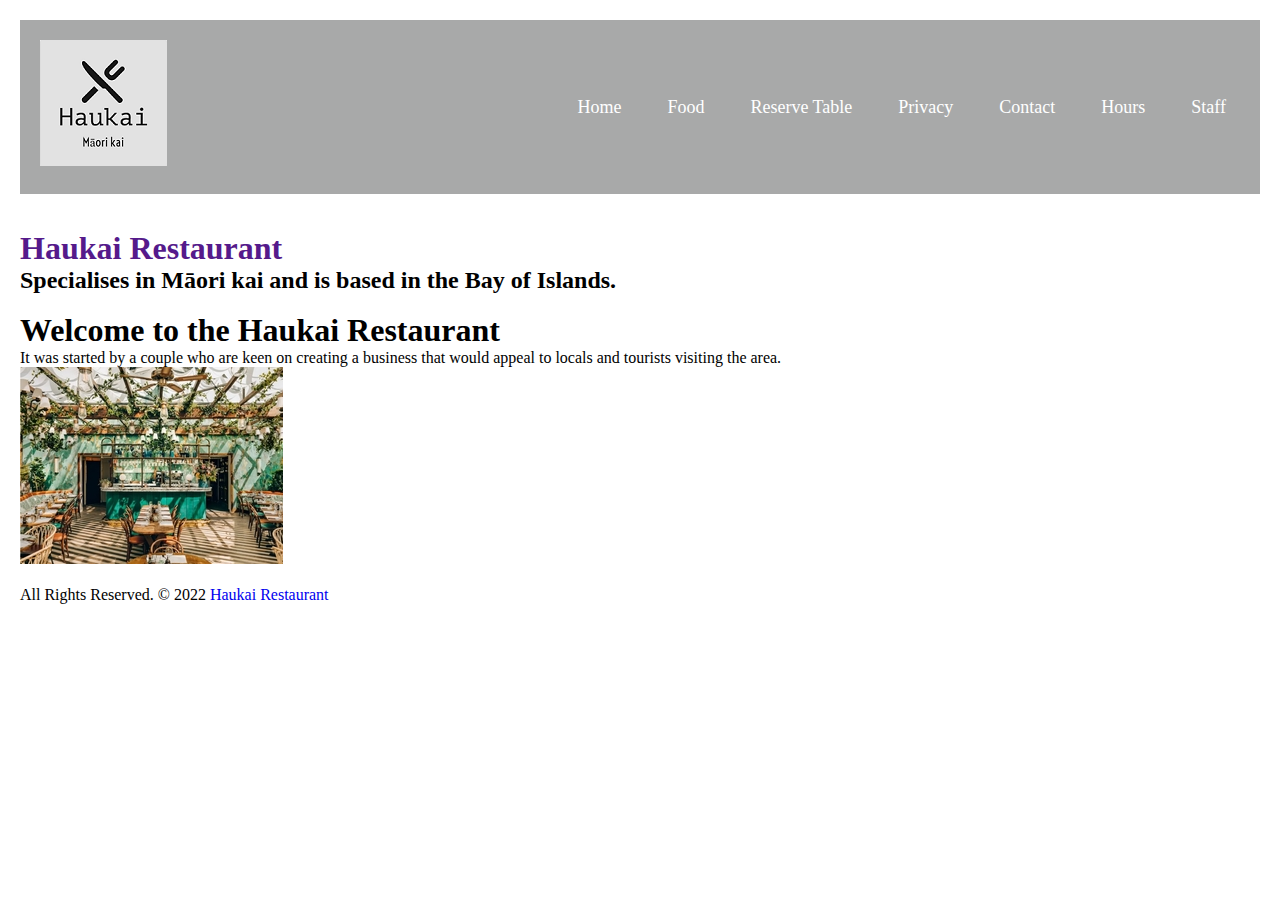
<file: Haukai_BK_160622/index.html>
<!DOCTYPE html>
<html lang="en">

<head>
  <meta http-equiv="Content-Type" content="text/html; charset=utf-8" />
  <meta name="viewport" content="width=device-width, initial-scale=1">

  <title>Haukai Restaurant</title>
  <link href="https://cdn.jsdelivr.net/npm/bootstrap@5.2.0-beta1/dist/css/bootstrap.min.css" rel="stylesheet"
    integrity="sha384-0evHe/X+R7YkIZDRvuzKMRqM+OrBnVFBL6DOitfPri4tjfHxaWutUpFmBp4vmVor" crossorigin="anonymous">

  <meta name="description" content="Haukai Restaurant - Bay of Islands Moari kai food" />
  <meta name="keywords" content="Restuarant" />
  <link rel="stylesheet" type="text/css" href="css/style.css" title="style" />

  <!-- Global site tag (gtag.js) - Google Analytics -->
  <script async src="https://www.googletagmanager.com/gtag/js?id=G-D5JHR24WGT"></script>
  <script>
    window.dataLayer = window.dataLayer || [];
    function gtag() { dataLayer.push(arguments); }
    gtag('js', new Date());

    gtag('config', 'G-D5JHR24WGT');
  </script>



</head>

<body class="container">
  <header class="">
    <nav class="navbar">
      <div class="logo">
        <img src="images/logos.png" alt="Logo" style="max-width:100%;height:auto;">
      </div>
      <ul class="nav-links">
        <input type="checkbox" id="checkbox_toggle" />
        <label for="checkbox_toggle" class="mobmenu">&#9776;</label>
        <div class="menu">
          <li><a href="http://salescorptech.com/haukai/index.html">Home</a></li>
          <li><a href="http://salescorptech.com/haukai/foodmenu.html">Food</a></li>
          <li><a href="http://salescorptech.com/haukai/makereservation.html">Reserve Table</a></li>
          <li><a href="http://salescorptech.com/haukai/privacy.html">Privacy</a></li>
          <li><a href="http://salescorptech.com/haukai/contact.html">Contact</a></li>
          <li><a href="http://salescorptech.com/haukai/hours.html">Hours</a></li>
          <li><a href="http://salescorptech.com/haukai/admin/staff.html">Staff</a></li>
        </div>
      </ul>
    </nav><br><br>


    <div>
      <div>
        <h1><a href=""><span class="logo_colour">Haukai Restaurant</span></a></h1>
        <h2>Specialises in Māori kai and is based in the Bay of Islands.</h2>
      </div>

  </header>

  <main><br>
    <div>
      <h1><strong>Welcome to the Haukai Restaurant</strong> </h1>
      <p>It was started by a couple who are keen on creating
        a business that would appeal to locals and tourists visiting the area.</p>
    </div>
    <img src="images/resmobsmall.jpg" alt="Nature" class="responsive">
  </main><br>

  <footer class="footer">
    <div id="footer">
      <div>
        <p class="company-name">All Rights Reserved. &copy; 2022 <a href="#">Haukai Restaurant</a>
      </div>
    </div>
    </div>
  </footer>
  <script src="https://cdn.jsdelivr.net/npm/bootstrap@5.2.0-beta1/dist/js/bootstrap.bundle.min.js"
    integrity="sha384-pprn3073KE6tl6bjs2QrFaJGz5/SUsLqktiwsUTF55Jfv3qYSDhgCecCxMW52nD2"
    crossorigin="anonymous"></script>

</body>

</html>
</file>
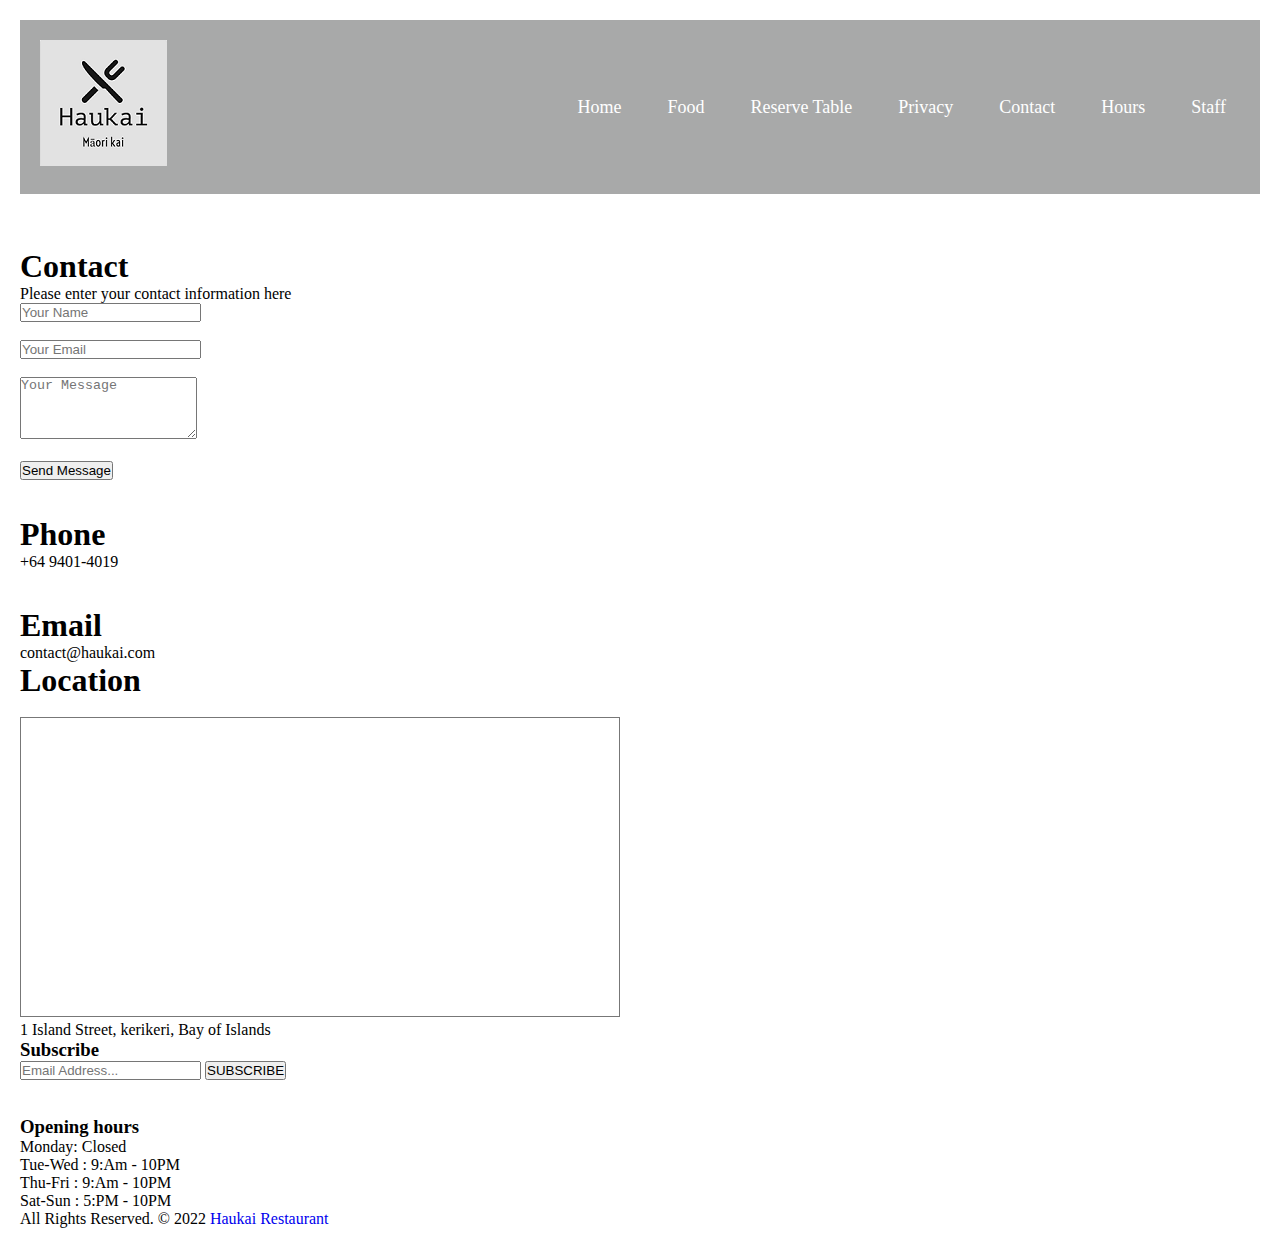
<file: Haukai_BK_160622/contact.html>
<!DOCTYPE html>
<html lang="en">

<head>
  <meta http-equiv="Content-Type" content="text/html; charset=utf-8" />
  <meta name="viewport" content="width=device-width, initial-scale=1">

  <title>Contact Page</title>
  <link href="https://cdn.jsdelivr.net/npm/bootstrap@5.2.0-beta1/dist/css/bootstrap.min.css" rel="stylesheet"
    integrity="sha384-0evHe/X+R7YkIZDRvuzKMRqM+OrBnVFBL6DOitfPri4tjfHxaWutUpFmBp4vmVor" crossorigin="anonymous">

  <meta name="description" content="Haukai Restaurant - Bay of Islands Moari kai food" />
  <meta name="keywords" content="Restuarant" />
  <link rel="stylesheet" type="text/css" href="css/style.css" title="style" />

  <!-- Global site tag (gtag.js) - Google Analytics -->
  <script async src="https://www.googletagmanager.com/gtag/js?id=G-D5JHR24WGT"></script>
  <script>
    window.dataLayer = window.dataLayer || [];
    function gtag() { dataLayer.push(arguments); }
    gtag('js', new Date());

    gtag('config', 'G-D5JHR24WGT');
  </script>



</head>

<body class="container">
  <header class="">
    <nav class="navbar">

      <div class="logo">
        <img src="images/logos.png" alt="Logo" style="max-width:100%;height:auto;">
      </div>

      <ul class="nav-links">
        <input type="checkbox" id="checkbox_toggle" />
        <label for="checkbox_toggle" class="mobmenu">&#9776;</label>
        <div class="menu">
          <li><a href="http://salescorptech.com/haukai/index.html">Home</a></li>
          <li><a href="http://salescorptech.com/haukai/foodmenu.html">Food</a></li>
          <li><a href="http://salescorptech.com/haukai/makereservation.html">Reserve Table</a></li>
          <li><a href="http://salescorptech.com/haukai/privacy.html">Privacy</a></li>
          <li><a href="http://salescorptech.com/haukai/contact.html">Contact</a></li>
          <li><a href="http://salescorptech.com/haukai/hours.html">Hours</a></li>
          <li><a href="http://salescorptech.com/haukai/admin/staff.html">Staff</a></li>
        </div>
      </ul>
    </nav><br><br>

    <div>

  </header>


  <main class="center">

    <div><br>
      <h1>Contact</h1>
      <p>Please enter your contact information here</p>

      <input type="text" class="form" id="name" name="name" placeholder="Your Name" required
        data-error="Please enter your name">
      <br><br>
      <input type="text" placeholder="Your Email" id="email" name="name" required data-error="Please enter your email">
      <br><br>

      <textarea id="message" placeholder="Your Message" rows="4" data-error="Write your message" required></textarea>
      <br><br>
      <button class="" id="submit" type="submit">Send Message</button>
      <br><br><br>
      <h1>Phone</h1>
      <p>+64 9401-4019</p><br>

      <br>
      <h1>Email</h1>
      <p>contact@haukai.com</p>
      <h1>Location</h1>




      <div class="container2"><br>
        <iframe class="responsive-iframe"
          src="https://www.google.com/maps/embed?pb=!1m18!1m12!1m3!1d3259.106584317259!2d173.94472950342214!3d-35.22871669578843!2m3!1f0!2f0!3f0!3m2!1i1024!2i768!4f13.1!3m3!1m2!1s0x6d0bb76f05800a6d%3A0x912328fde4819391!2sHaukai%20Restaurant!5e0!3m2!1sen!2snz!4v1653453212008!5m2!1sen!2snz"
          style="border:solid 1px #777" width="600" height="300" title="Map"></iframe>
      </div>



      <p>1 Island Street, kerikeri, Bay of Islands</p>
      <h3>Subscribe</h3>

      <form>
        <input name="EMAIL" id="subs-email" class="form_input" placeholder="Email Address..." type="email">
        <button type="submit">SUBSCRIBE</button>

      </form><br><br>

      <h3>Opening hours</h3>
      <p><span>Monday: </span>Closed</p>
      <p><span>Tue-Wed :</span> 9:Am - 10PM</p>
      <p><span>Thu-Fri :</span> 9:Am - 10PM</p>
      <p><span>Sat-Sun :</span> 5:PM - 10PM</p>
    </div>



  </main>


  <footer class="footer">
    <div id="footer">
      <div>
        <p class="company-name">All Rights Reserved. &copy; 2022 <a href="#">Haukai Restaurant</a>
      </div>
    </div>
    </div>
  </footer>
  <script src="https://cdn.jsdelivr.net/npm/bootstrap@5.2.0-beta1/dist/js/bootstrap.bundle.min.js"
    integrity="sha384-pprn3073KE6tl6bjs2QrFaJGz5/SUsLqktiwsUTF55Jfv3qYSDhgCecCxMW52nD2"
    crossorigin="anonymous"></script>

</body>

</html>
</file>
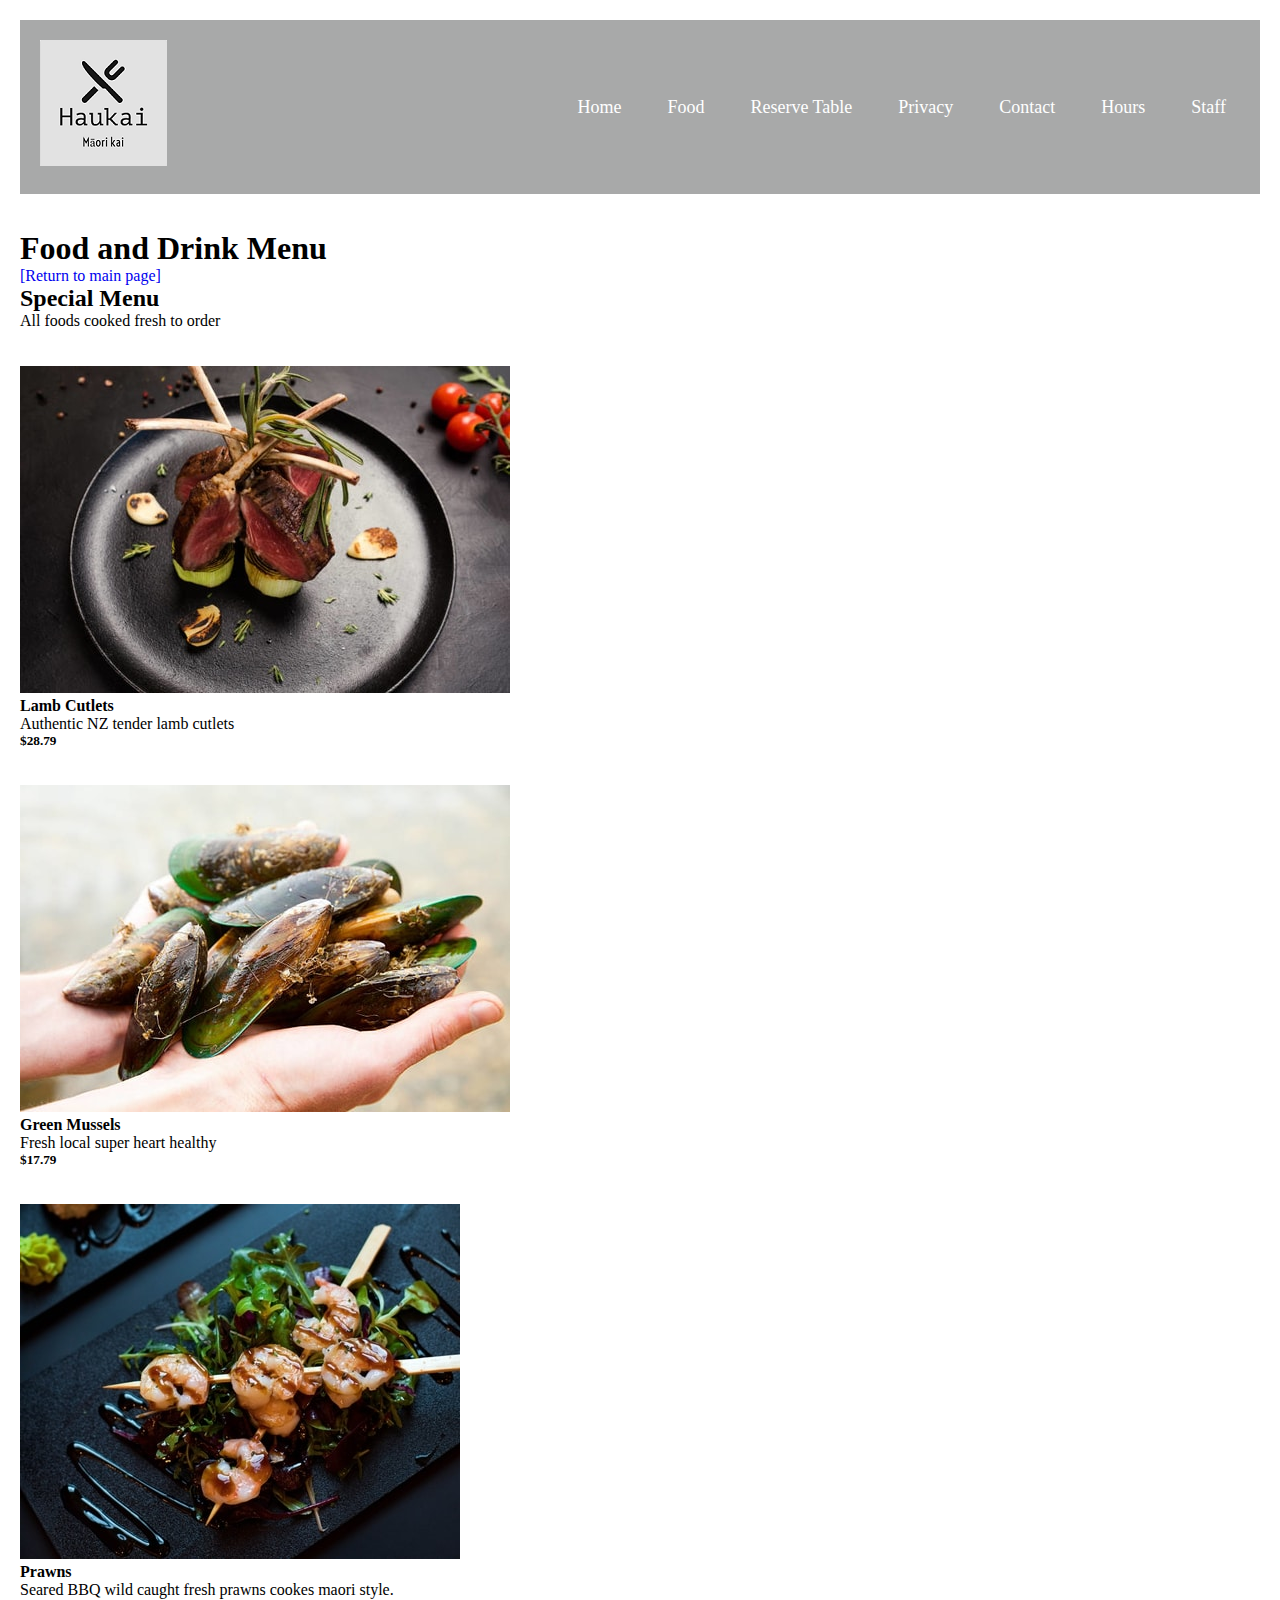
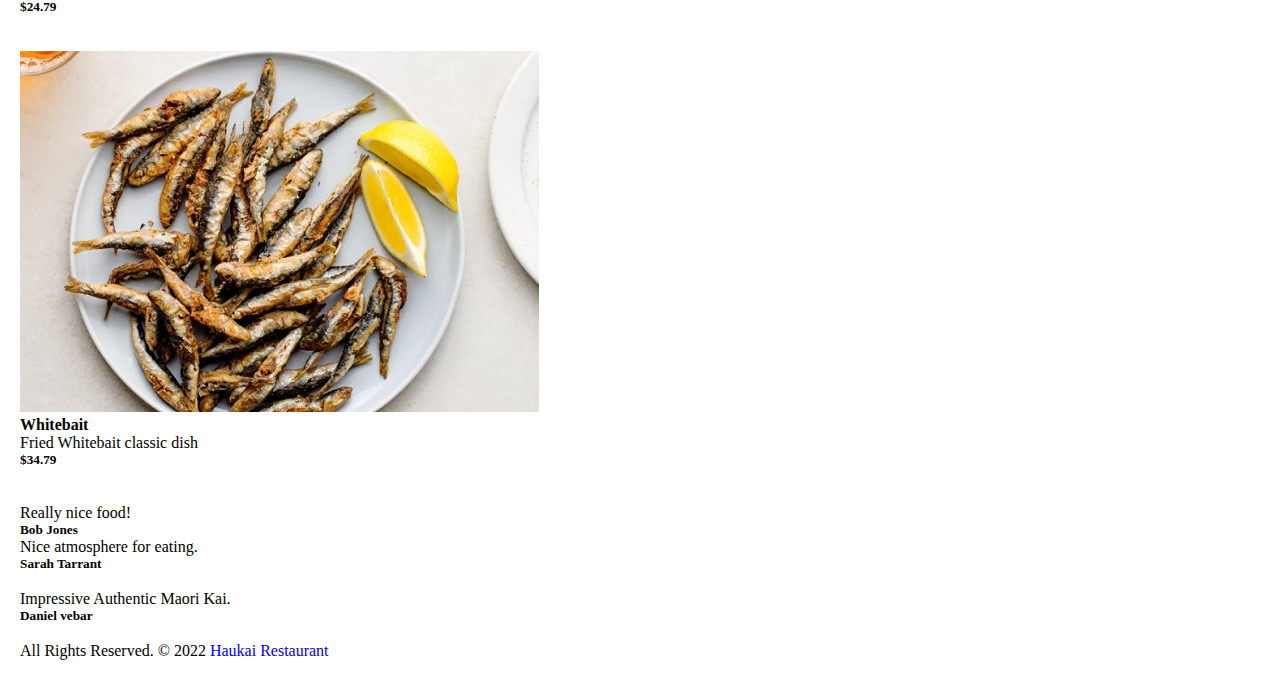
<file: Haukai_BK_160622/foodmenu.html>
<!DOCTYPE html>
<html lang="en">

<head>
  <meta http-equiv="Content-Type" content="text/html; charset=utf-8" />
  <meta name="viewport" content="width=device-width, initial-scale=1">

  <title>Food Menu</title>
  <link href="https://cdn.jsdelivr.net/npm/bootstrap@5.2.0-beta1/dist/css/bootstrap.min.css" rel="stylesheet"
    integrity="sha384-0evHe/X+R7YkIZDRvuzKMRqM+OrBnVFBL6DOitfPri4tjfHxaWutUpFmBp4vmVor" crossorigin="anonymous">

  <meta name="description" content="Haukai Restaurant - Bay of Islands Moari kai food" />
  <meta name="keywords" content="Restuarant" />
  <link rel="stylesheet" type="text/css" href="css/style.css" title="style" />

  <!-- Global site tag (gtag.js) - Google Analytics -->
  <script async src="https://www.googletagmanager.com/gtag/js?id=G-D5JHR24WGT"></script>
  <script>
    window.dataLayer = window.dataLayer || [];
    function gtag() { dataLayer.push(arguments); }
    gtag('js', new Date());

    gtag('config', 'G-D5JHR24WGT');
  </script>



</head>

<body class="container">
  <header class="">
    <nav class="navbar">
      <div class="logo">
        <img src="images/logos.png" alt="Logo" style="max-width:100%;height:auto;">
      </div>
      <ul class="nav-links">
        <input type="checkbox" id="checkbox_toggle" />
        <label for="checkbox_toggle" class="mobmenu">&#9776;</label>
        <div class="menu">
          <li><a href="http://salescorptech.com/haukai/index.html">Home</a></li>
          <li><a href="http://salescorptech.com/haukai/foodmenu.html">Food</a></li>
          <li><a href="http://salescorptech.com/haukai/makereservation.html">Reserve Table</a></li>
          <li><a href="http://salescorptech.com/haukai/privacy.html">Privacy</a></li>
          <li><a href="http://salescorptech.com/haukai/contact.html">Contact</a></li>
          <li><a href="http://salescorptech.com/haukai/hours.html">Hours</a></li>
          <li><a href="http://salescorptech.com/haukai/admin/staff.html">Staff</a></li>
        </div>
      </ul>
    </nav><br><br>

  </header>

  <main class="center">
    <div id="maintext">
      <h1>Food and Drink Menu </h1>
      <p><a href="index.html">[Return to main page]</a></p>

      <h2>Special Menu</h2>
      <p>All foods cooked fresh to order</p><br><br>


      <img src="images/lamb.jpg" alt="Image" style="max-width:100%;height:auto;">
      <h4>Lamb Cutlets</h4>
      <p>Authentic NZ tender lamb cutlets</p>
      <h5> $28.79</h5><br><br>


      <img src="images/greenmuss.jpg" alt="Image" style="max-width:100%;height:auto;">
      <h4>Green Mussels</h4>
      <p>Fresh local super heart healthy</p>
      <h5> $17.79</h5><br><br>


      <img src="images/prawn3.jpg" alt="Image" style="max-width:100%;height:auto;">
      <h4>Prawns</h4>
      <p>Seared BBQ wild caught fresh prawns cookes maori style.</p>
      <h5> $24.79</h5><br><br>


      <img src="images/fwb.jpg" alt="Image" style="max-width:100%;height:auto;">
      <h4>Whitebait</h4>
      <p>Fried Whitebait classic dish</p>
      <h5> $34.79</h5><br><br>



      <div id="review">
        <div class="center">
          <p>Really nice food!</p>
          <h5><strong>Bob Jones</strong></h5>
          <p>Nice atmosphere for eating.</p>
          <h5><strong>Sarah Tarrant</strong></h5><br>
          <p>Impressive Authentic Maori Kai.</p>
          <h5><strong>Daniel vebar</strong></h5>
        </div>
      </div>
    </div>
  </main><br>


  <footer class="footer">
    <div id="footer">
      <div>
        <p class="company-name">All Rights Reserved. &copy; 2022 <a href="#">Haukai Restaurant</a>
      </div>
    </div>
    </div>
  </footer>
  <script src="https://cdn.jsdelivr.net/npm/bootstrap@5.2.0-beta1/dist/js/bootstrap.bundle.min.js"
    integrity="sha384-pprn3073KE6tl6bjs2QrFaJGz5/SUsLqktiwsUTF55Jfv3qYSDhgCecCxMW52nD2"
    crossorigin="anonymous"></script>

</body>

</html>
</file>
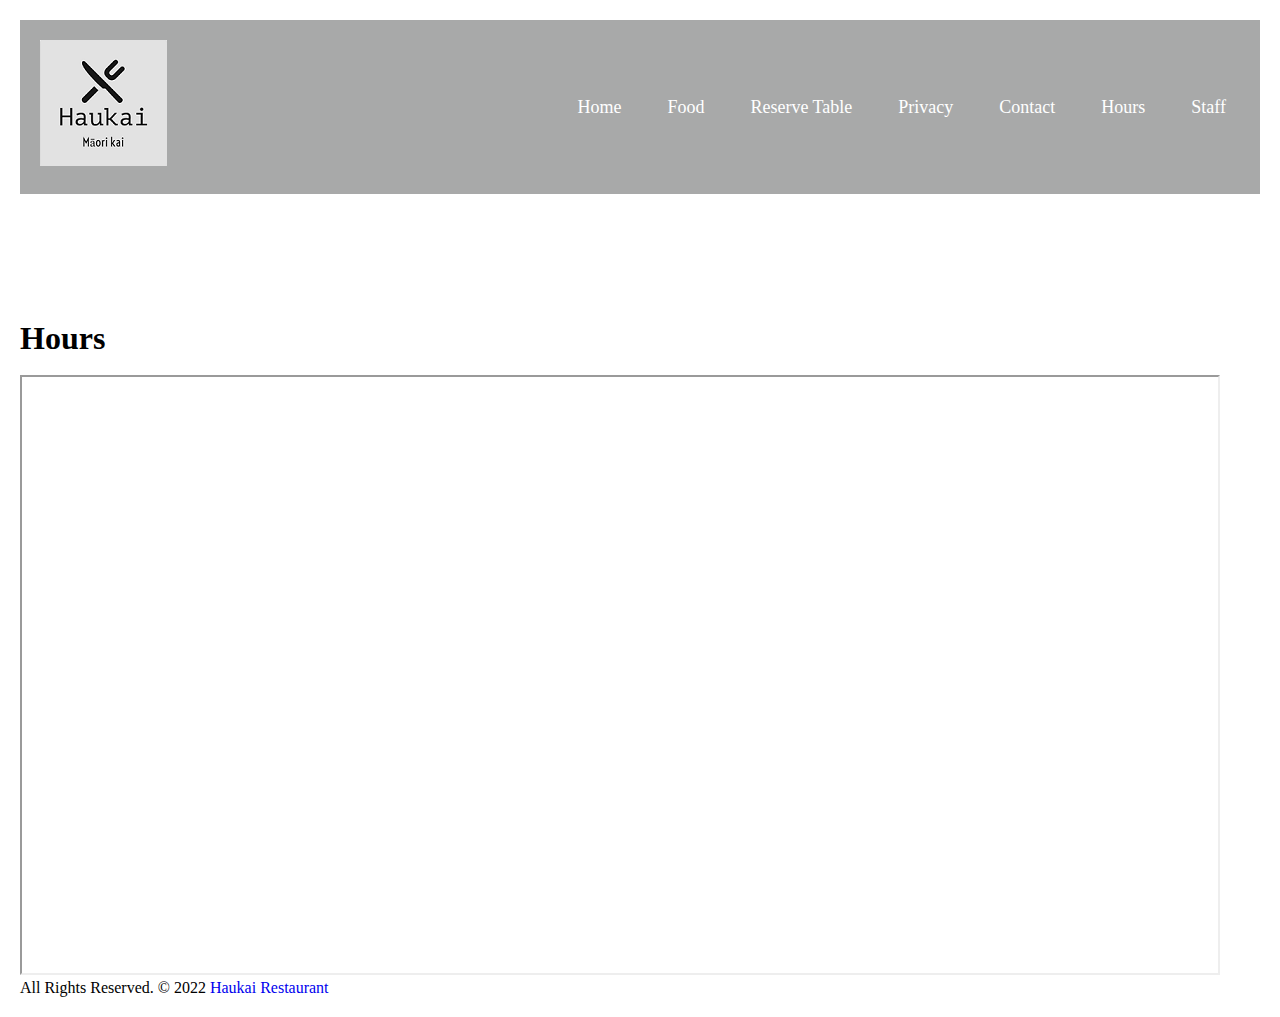
<file: Haukai_BK_160622/hours.html>
<!DOCTYPE html>
<html lang="en">

<head>
  <meta http-equiv="Content-Type" content="text/html; charset=utf-8" />
  <meta name="viewport" content="width=device-width, initial-scale=1">

  <title>Opening Hours</title>
  <link href="https://cdn.jsdelivr.net/npm/bootstrap@5.2.0-beta1/dist/css/bootstrap.min.css" rel="stylesheet"
    integrity="sha384-0evHe/X+R7YkIZDRvuzKMRqM+OrBnVFBL6DOitfPri4tjfHxaWutUpFmBp4vmVor" crossorigin="anonymous">

  <meta name="description" content="Haukai Restaurant - Bay of Islands Moari kai food" />
  <meta name="keywords" content="Restuarant" />
  <link rel="stylesheet" type="text/css" href="css/style.css" title="style" />

  <!-- Global site tag (gtag.js) - Google Analytics -->
  <script async src="https://www.googletagmanager.com/gtag/js?id=G-D5JHR24WGT"></script>
  <script>
    window.dataLayer = window.dataLayer || [];
    function gtag() { dataLayer.push(arguments); }
    gtag('js', new Date());

    gtag('config', 'G-D5JHR24WGT');
  </script>



</head>

<body class="container">
  <header class="">
    <nav class="navbar">

      <div class="logo">
        <img src="images/logos.png" alt="Logo" style="max-width:100%;height:auto;">
      </div>

      <ul class="nav-links">
        <input type="checkbox" id="checkbox_toggle" />
        <label for="checkbox_toggle" class="mobmenu">&#9776;</label>
        <div class="menu">
          <li><a href="http://salescorptech.com/haukai/index.html">Home</a></li>
          <li><a href="http://salescorptech.com/haukai/foodmenu.html">Food</a></li>
          <li><a href="http://salescorptech.com/haukai/makereservation.html">Reserve Table</a></li>
          <li><a href="http://salescorptech.com/haukai/privacy.html">Privacy</a></li>
          <li><a href="http://salescorptech.com/haukai/contact.html">Contact</a></li>
          <li><a href="http://salescorptech.com/haukai/hours.html">Hours</a></li>
          <li><a href="http://salescorptech.com/haukai/admin/staff.html">Staff</a></li>
        </div>
      </ul>
    </nav><br><br><br><br>

  </header><br><br><br>

  <h1>Hours</h1>




  <div class="container2"><br>
    <iframe class="responsive-iframe"
      src="https://calendar.google.com/calendar/embed?height=600&wkst=1&bgcolor=%23ffffff&ctz=Pacific%2FAuckland&mode=WEEK&src=Y2FtZXJvbnBAc2FsZXNjb3JwLmNvbS5hdQ&src=YWRkcmVzc2Jvb2sjY29udGFjdHNAZ3JvdXAudi5jYWxlbmRhci5nb29nbGUuY29t&src=ZW4ubmV3X3plYWxhbmQjaG9saWRheUBncm91cC52LmNhbGVuZGFyLmdvb2dsZS5jb20&color=%23039BE5&color=%2333B679&color=%230B8043"
      width="1200" height="600" title="Hours"></iframe>
  </div>



  <footer class="footer">
    <div id="footer">
      <div>
        <p class="company-name">All Rights Reserved. &copy; 2022 <a href="#">Haukai Restaurant</a>
      </div>
    </div>
    </div>
  </footer>
  <script src="https://cdn.jsdelivr.net/npm/bootstrap@5.2.0-beta1/dist/js/bootstrap.bundle.min.js"
    integrity="sha384-pprn3073KE6tl6bjs2QrFaJGz5/SUsLqktiwsUTF55Jfv3qYSDhgCecCxMW52nD2"
    crossorigin="anonymous"></script>

</body>

</html>
</file>
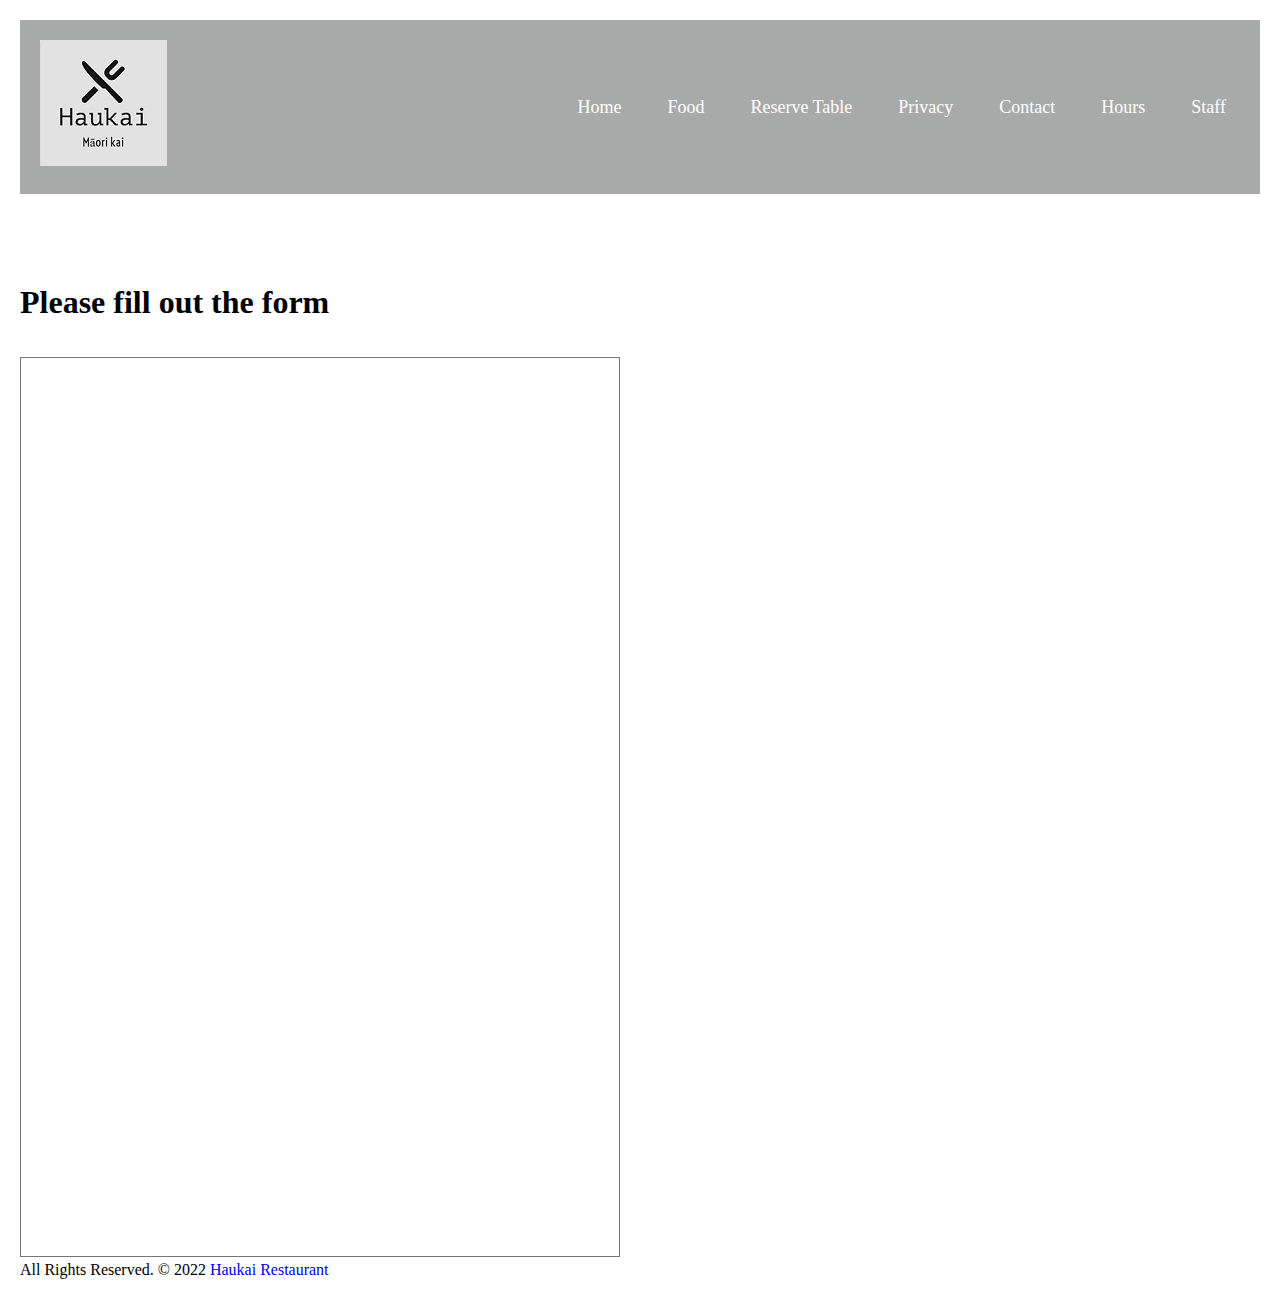
<file: Haukai_BK_160622/makereservation.html>
<!DOCTYPE html>
<html lang="en">

<head>
  <meta http-equiv="Content-Type" content="text/html; charset=utf-8" />
  <meta name="viewport" content="width=device-width, initial-scale=1">

  <title>Make Reservation</title>
  <link href="https://cdn.jsdelivr.net/npm/bootstrap@5.2.0-beta1/dist/css/bootstrap.min.css" rel="stylesheet"
    integrity="sha384-0evHe/X+R7YkIZDRvuzKMRqM+OrBnVFBL6DOitfPri4tjfHxaWutUpFmBp4vmVor" crossorigin="anonymous">

  <meta name="description" content="Haukai Restaurant - Bay of Islands Moari kai food" />
  <meta name="keywords" content="Restuarant" />
  <link rel="stylesheet" type="text/css" href="css/style.css" title="style" />

  <!-- Global site tag (gtag.js) - Google Analytics -->
  <script async src="https://www.googletagmanager.com/gtag/js?id=G-D5JHR24WGT"></script>
  <script>
    window.dataLayer = window.dataLayer || [];
    function gtag() { dataLayer.push(arguments); }
    gtag('js', new Date());

    gtag('config', 'G-D5JHR24WGT');
  </script>



</head>

<body class="container">
  <header class="">
    <nav class="navbar">
      <div class="logo">
        <img src="images/logos.png" alt="Logo" style="max-width:100%;height:auto;">
      </div>
      <ul class="nav-links">
        <input type="checkbox" id="checkbox_toggle" />
        <label for="checkbox_toggle" class="mobmenu">&#9776;</label>
        <div class="menu">
          <li><a href="http://salescorptech.com/haukai/index.html">Home</a></li>
          <li><a href="http://salescorptech.com/haukai/foodmenu.html">Food</a></li>
          <li><a href="http://salescorptech.com/haukai/makereservation.html">Reserve Table</a></li>
          <li><a href="http://salescorptech.com/haukai/privacy.html">Privacy</a></li>
          <li><a href="http://salescorptech.com/haukai/contact.html">Contact</a></li>
          <li><a href="http://salescorptech.com/haukai/hours.html">Hours</a></li>
          <li><a href="http://salescorptech.com/haukai/admin/staff.html">Staff</a></li>
        </div>
      </ul>
    </nav><br><br>


  </header><br><br><br> 

  <h1>Please fill out the form</h1><br>

  <div class="container2"><br>
    <iframe class="responsive-iframe"
      src="https://docs.google.com/forms/d/e/1FAIpQLSd2VjPbrOsHPWdooBYAo2W0x904ON7j6lQ8ZxB6H8A5OApQGQ/viewform?embedded=true"
      style="border:solid 1px #777" width="600" height="900" title="Reservation Form"></iframe>
  </div>


  <footer class="footer">
    <div id="footer">
      <div>
        <p class="company-name">All Rights Reserved. &copy; 2022 <a href="#">Haukai Restaurant</a>
      </div>
    </div>
    </div>
  </footer>
  <script src="https://cdn.jsdelivr.net/npm/bootstrap@5.2.0-beta1/dist/js/bootstrap.bundle.min.js"
    integrity="sha384-pprn3073KE6tl6bjs2QrFaJGz5/SUsLqktiwsUTF55Jfv3qYSDhgCecCxMW52nD2"
    crossorigin="anonymous"></script>

</body>

</html>
</file>
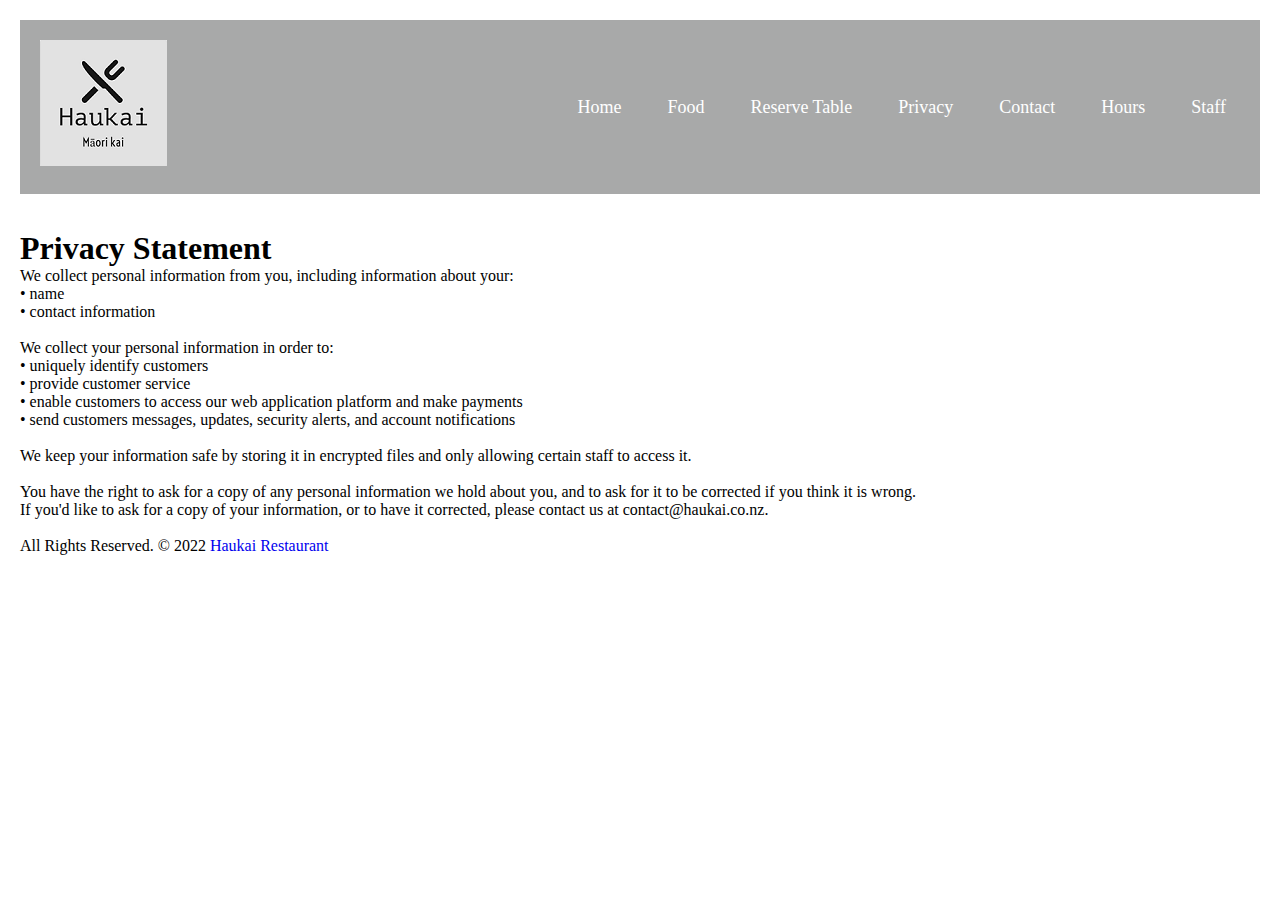
<file: Haukai_BK_160622/privacy.html>
<!DOCTYPE html>
<html lang="en">

<head>
  <meta http-equiv="Content-Type" content="text/html; charset=utf-8" />
  <meta name="viewport" content="width=device-width, initial-scale=1">

  <title>Privacy</title>
  <link href="https://cdn.jsdelivr.net/npm/bootstrap@5.2.0-beta1/dist/css/bootstrap.min.css" rel="stylesheet"
    integrity="sha384-0evHe/X+R7YkIZDRvuzKMRqM+OrBnVFBL6DOitfPri4tjfHxaWutUpFmBp4vmVor" crossorigin="anonymous">

  <meta name="description" content="Haukai Restaurant - Bay of Islands Moari kai food" />
  <meta name="keywords" content="Restuarant" />
  <link rel="stylesheet" type="text/css" href="css/style.css" title="style" />

  <!-- Global site tag (gtag.js) - Google Analytics -->
  <script async src="https://www.googletagmanager.com/gtag/js?id=G-D5JHR24WGT"></script>
  <script>
    window.dataLayer = window.dataLayer || [];
    function gtag() { dataLayer.push(arguments); }
    gtag('js', new Date());

    gtag('config', 'G-D5JHR24WGT');
  </script>



</head>

<body class="container">
  <header>
    <nav class="navbar">
      <div class="logo">
        <img src="images/logos.png" alt="Logo" style="max-width:100%;height:auto;">
      </div>
      <ul class="nav-links">
        <input type="checkbox" id="checkbox_toggle" />
        <label for="checkbox_toggle" class="mobmenu">&#9776;</label>
        <div class="menu">
          <li><a href="http://salescorptech.com/haukai/index.html">Home</a></li>
          <li><a href="http://salescorptech.com/haukai/foodmenu.html">Food</a></li>
          <li><a href="http://salescorptech.com/haukai/makereservation.html">Reserve Table</a></li>
          <li><a href="http://salescorptech.com/haukai/privacy.html">Privacy</a></li>
          <li><a href="http://salescorptech.com/haukai/contact.html">Contact</a></li>
          <li><a href="http://salescorptech.com/haukai/hours.html">Hours</a></li>
          <li><a href="http://salescorptech.com/haukai/admin/staff.html">Staff</a></li>
        </div>
      </ul>
    </nav><br><br>


    <div>

  </header>


  <main class="center">
    <div id="panes">
      <h1>Privacy Statement</h1>
      <p>We collect personal information from you, including information about your:<br>
        • name<br>
        • contact information<br>
        <br>

        We collect your personal information in order to:<br>
        • uniquely identify customers<br>
        • provide customer service<br>
        • enable customers to access our web application platform and make payments<br>
        • send customers messages, updates, security alerts, and account notifications<br><br>

        We keep your information safe by storing it in encrypted files and only allowing certain staff to
        access it.<br><br>

        You have the right to ask for a copy of any personal information we hold about you, and to ask for
        it to be corrected if you think it is wrong.<br>
        If you'd like to ask for a copy of your information, or to have it corrected, please contact us at
        contact@haukai.co.nz.<br>
        <br>
      </p>
    </div>
  </main>


  <footer class="footer">
    <div id="footer">
      <div>
        <p class="company-name">All Rights Reserved. &copy; 2022 <a href="#">Haukai Restaurant</a>
      </div>
    </div>
    </div>
  </footer>
  <script src="https://cdn.jsdelivr.net/npm/bootstrap@5.2.0-beta1/dist/js/bootstrap.bundle.min.js"
    integrity="sha384-pprn3073KE6tl6bjs2QrFaJGz5/SUsLqktiwsUTF55Jfv3qYSDhgCecCxMW52nD2"
    crossorigin="anonymous"></script>

</body>

</html>
</file>
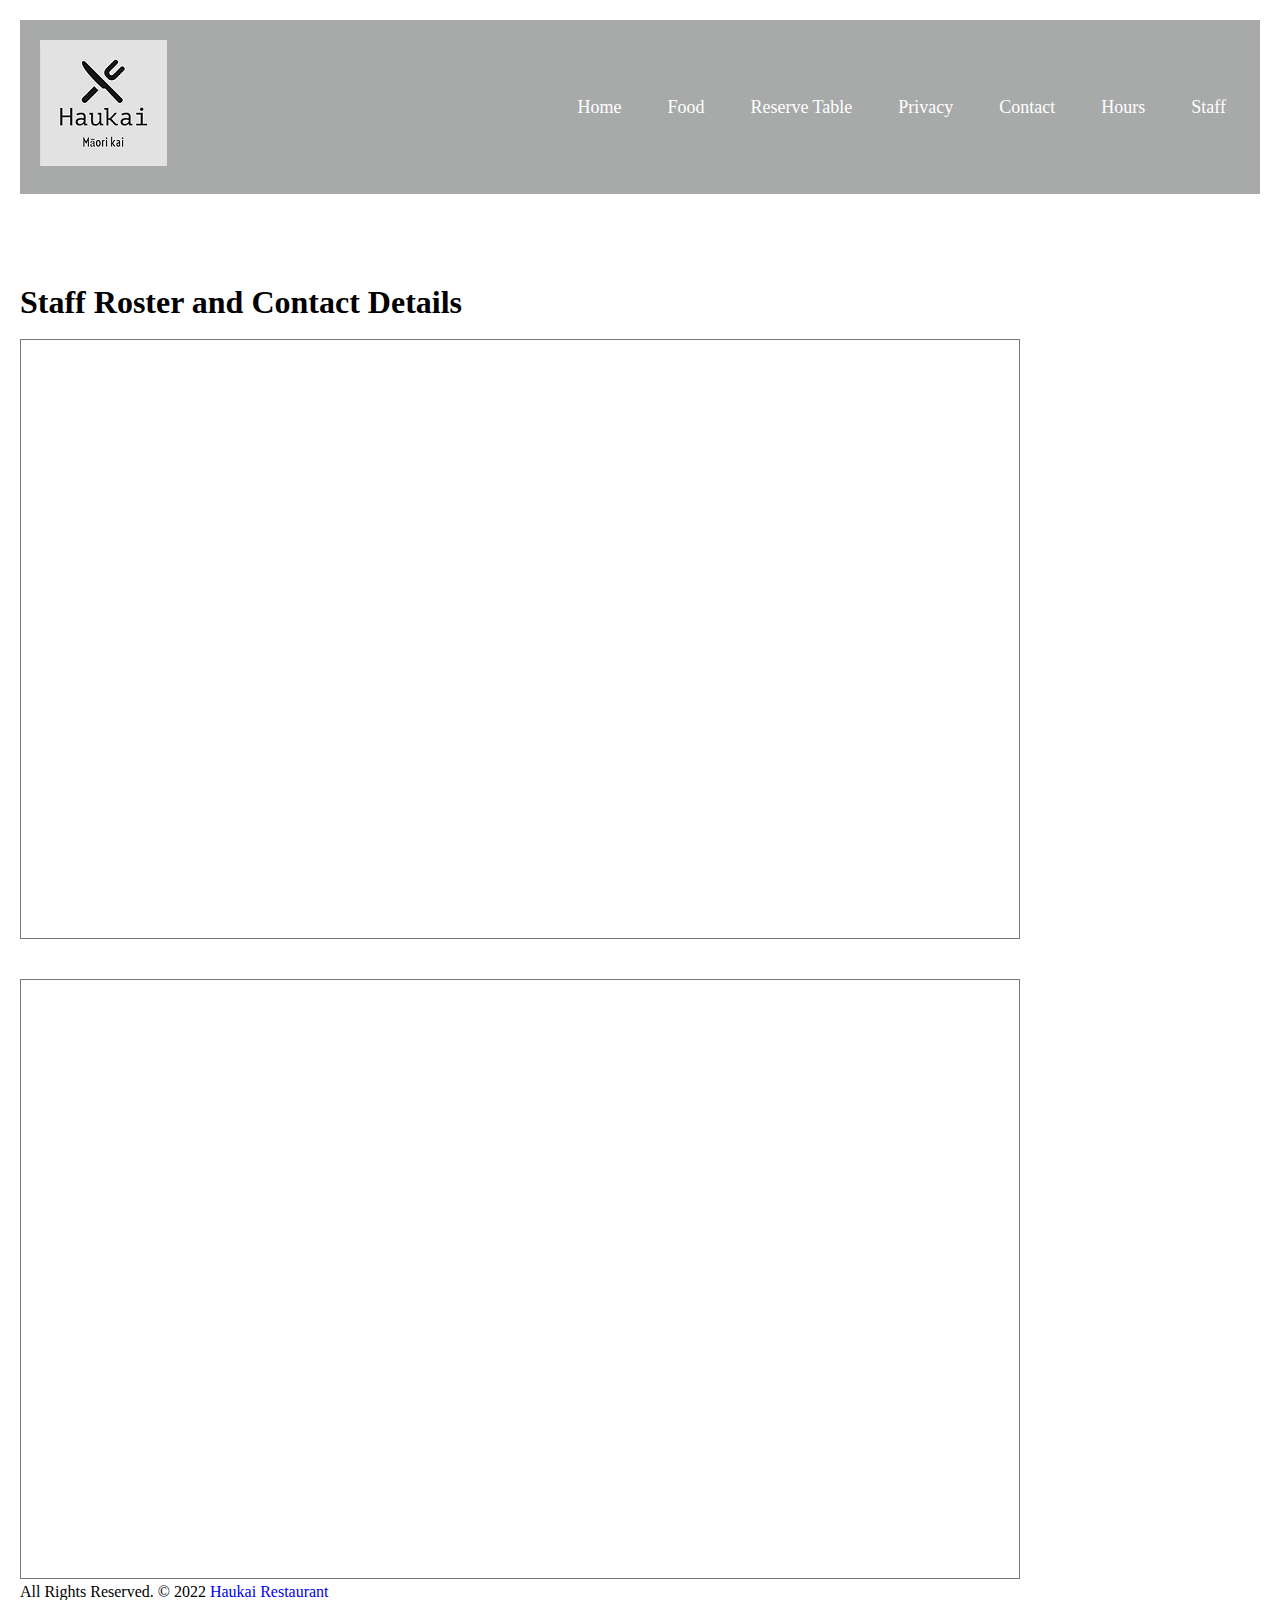
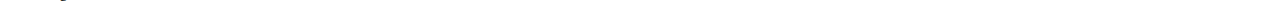
<file: Haukai_BK_160622/admin/staff.html>
<!DOCTYPE html>
<html lang="en">

<head>
  <meta http-equiv="Content-Type" content="text/html; charset=utf-8" />
  <meta name="viewport" content="width=device-width, initial-scale=1">

  <title>Staff Login</title>
  <link href="https://cdn.jsdelivr.net/npm/bootstrap@5.2.0-beta1/dist/css/bootstrap.min.css" rel="stylesheet"
    integrity="sha384-0evHe/X+R7YkIZDRvuzKMRqM+OrBnVFBL6DOitfPri4tjfHxaWutUpFmBp4vmVor" crossorigin="anonymous">

  <meta name="description" content="Haukai Restaurant - Bay of Islands Moari kai food" />
  <meta name="keywords" content="Restuarant" />
  <link rel="stylesheet" type="text/css" href="../css/style.css" title="style" />

  <!-- Global site tag (gtag.js) - Google Analytics -->
  <script async src="https://www.googletagmanager.com/gtag/js?id=G-D5JHR24WGT"></script>
  <script>
    window.dataLayer = window.dataLayer || [];
    function gtag() { dataLayer.push(arguments); }
    gtag('js', new Date());

    gtag('config', 'G-D5JHR24WGT');
  </script>



</head>

<body class="container">
  <header class="">
    <nav class="navbar">
      <div class="logo">
        <img src="../images/logos.png" alt="Logo" style="max-width:100%;height:auto;">
      </div>
      <ul class="nav-links">
        <input type="checkbox" id="checkbox_toggle" />
        <label for="checkbox_toggle" class="mobmenu">&#9776;</label>
        <div class="menu">
          <li><a href="http://salescorptech.com/haukai/index.html">Home</a></li>
          <li><a href="http://salescorptech.com/haukai/foodmenu.html">Food</a></li>
          <li><a href="http://salescorptech.com/haukai/makereservation.html">Reserve Table</a></li>
          <li><a href="http://salescorptech.com/haukai/privacy.html">Privacy</a></li>
          <li><a href="http://salescorptech.com/haukai/contact.html">Contact</a></li>
          <li><a href="http://salescorptech.com/haukai/hours.html">Hours</a></li>
          <li><a href="http://salescorptech.com/haukai/admin/staff.html">Staff</a></li>
        </div>
      </ul>
    </nav><br><br><br>






  </header><br><br>


  <h1>Staff Roster and Contact Details</h1>

  <div class="container2"><br>
    <iframe class="responsive-iframe"
      src="https://docs.google.com/spreadsheets/d/e/2PACX-1vRAyV3oEH94g9E91FG3Mwmm1gJbswPvf2g3jAmNNVTX47E9MAcTh-Cfsakm-FcIdX4KCUjfzdU7cMcO/pubhtml?gid=1969719070&amp;single=true&amp;widget=true&amp;headers=false"
      style="border:solid 1px #777" width="1000" height="600" Title="Staff Contact"></iframe>


  </div><br><br>

  <div class="container2">

    <iframe class="responsive-iframe"
      src="https://calendar.google.com/calendar/embed?height=600&wkst=1&bgcolor=%23ffffff&ctz=Pacific%2FAuckland&mode=WEEK&src=emVuZ2VtZWRpYUBnbWFpbC5jb20&src=YWRkcmVzc2Jvb2sjY29udGFjdHNAZ3JvdXAudi5jYWxlbmRhci5nb29nbGUuY29t&src=ZW4ubmV3X3plYWxhbmQjaG9saWRheUBncm91cC52LmNhbGVuZGFyLmdvb2dsZS5jb20&color=%23039BE5&color=%2333B679&color=%230B8043"
      style="border:solid 1px #777" width="1000" height="600" Title="Staff Hours"></iframe>

  </div>




  <footer class="footer">
    <div id="footer">
      <div>
        <p class="company-name">All Rights Reserved. &copy; 2022 <a href="#">Haukai Restaurant</a>
      </div>
    </div>
    </div>
  </footer>
  <script src="https://cdn.jsdelivr.net/npm/bootstrap@5.2.0-beta1/dist/js/bootstrap.bundle.min.js"
    integrity="sha384-pprn3073KE6tl6bjs2QrFaJGz5/SUsLqktiwsUTF55Jfv3qYSDhgCecCxMW52nD2"
    crossorigin="anonymous"></script>

</body>

</html>
</file>
<file: Haukai_BK_160622/css/style.css>
/*basics*/
* {
  margin: 0;
  padding: 0;
  box-sizing: border-box;
 }
 body {
  font-family: cursive;
  position: relative;
 
  
  padding: 20px;
 }
 a {
  text-decoration: none;
 }
 li {
  list-style: none;
 }

 /* navigation menu */
.navbar {
  display: flex;
  align-items: center;
  justify-content: space-between;
  padding: 20px;
  background-color: rgb(168, 169, 169);
  color: #fff;
 }
 .nav-links a {
  color: #fff;
 }
 /*logo*/
 .logo {
  font-size: 32px;
 }
 /*navigation*/
 .menu {
  display: flex;
  gap: 1em;
  font-size: 18px;
 }
 .menu li:hover {
  background-color: #768f8f;
  border-radius: 5px;
  transition: 0.3s ease;
 }
 .menu li {
  padding: 5px 14px;
 }


 /*responsive*/

input[type=checkbox]{
  display: none;
 } 
 /*mobmenu*/
 .mobmenu {
  display: none;
  font-size: 24px;
  user-select: none;
 }
 
 @media (max-width: 768px) {
 .menu { 
  display:none;
  position: absolute;
  background-color:rgb(122, 126, 126);
  right: 0;
  left: 0;
  text-align: center;
  padding: 16px 0;
 }
 .menu li:hover {
  display: inline-block;
  background-color:#4c9e9e;
  transition: 0.3s ease;
 }
 .menu li + li {
  margin-top: 12px;
 }
 input[type=checkbox]:checked ~ .menu{
  display: block;
 }
 .mobmenu {
  display: block;
 }

 .container {
  font-family: arial;
  font-size: 24px;
  margin: 25px;
  width: 350px;
  height: 200px;
  outline: dashed 1px black;
  /* Setup */
  position: relative;
}

.child {
  width: 50px;
  height: 50px;
  background-color: red;

  /*vertical*/
  position: absolute;
  top: 50%;
  margin-top: -25px; 
}

.responsive {
  max-width: 120%;
  height: auto;
}

.container2 {
  position: relative;
  overflow: hidden;
  width: 100%;
  padding-top: 56.25%;
}

.responsive-iframe {
  position: absolute;
  top: 0;
  left: 0;
  bottom: 0;
  right: 0;
  width: 100%;
  height: 100%;
}
 }
</file>
